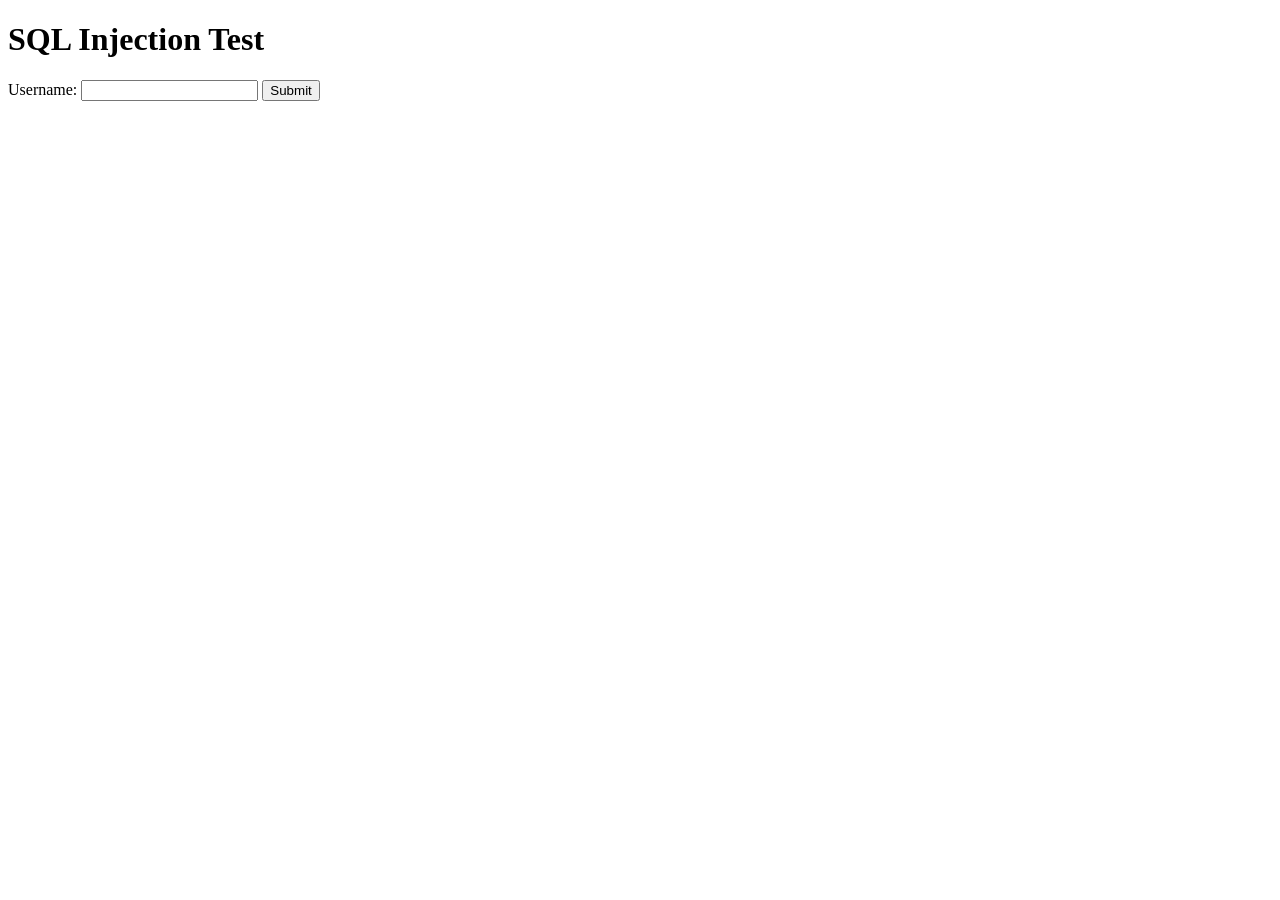
<file: index3.html>
<!DOCTYPE html>
<html lang="en">
<head>
    <meta charset="UTF-8">
    <meta name="viewport" content="width=device-width, initial-scale=1.0">
    <title>SQL Injection Test</title>
</head>
<body>
    <h1>SQL Injection Test</h1>
    <form action="/user" method="post">
        <label for="username">Username:</label>
        <input type="text" id="username" name="username" required>
        <button type="submit">Submit</button>
    </form>
</body>
</html>
</file>
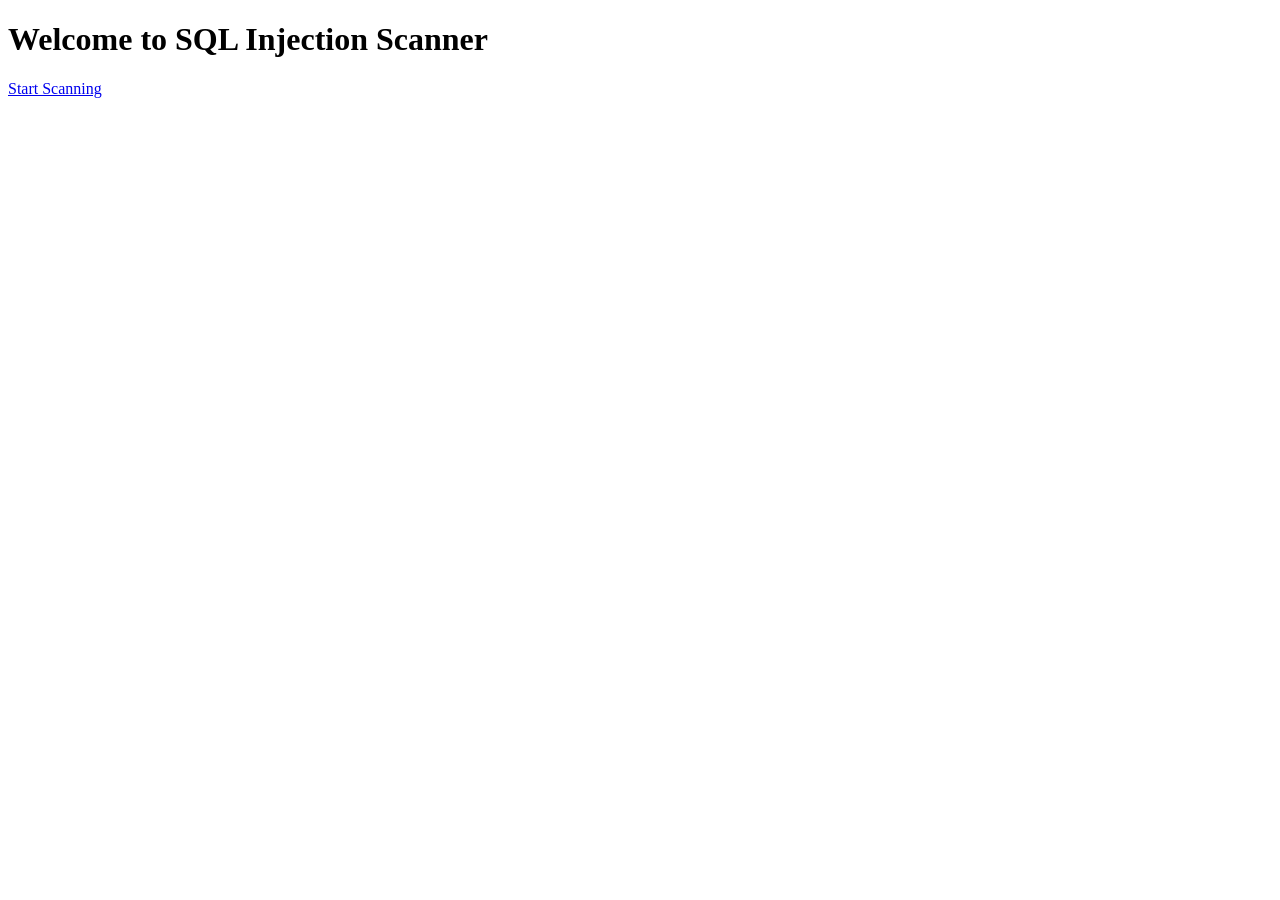
<file: templates/index2.html>
<!DOCTYPE html>
<html lang="en">
<head>
    <meta charset="UTF-8">
    <meta name="viewport" content="width=device-width, initial-scale=1.0">
    <title>SQL Injection Scanner</title>
</head>
<body>
    <h1>Welcome to SQL Injection Scanner</h1>
    <a href="/scan">Start Scanning</a>
</body>
</html>
</file>
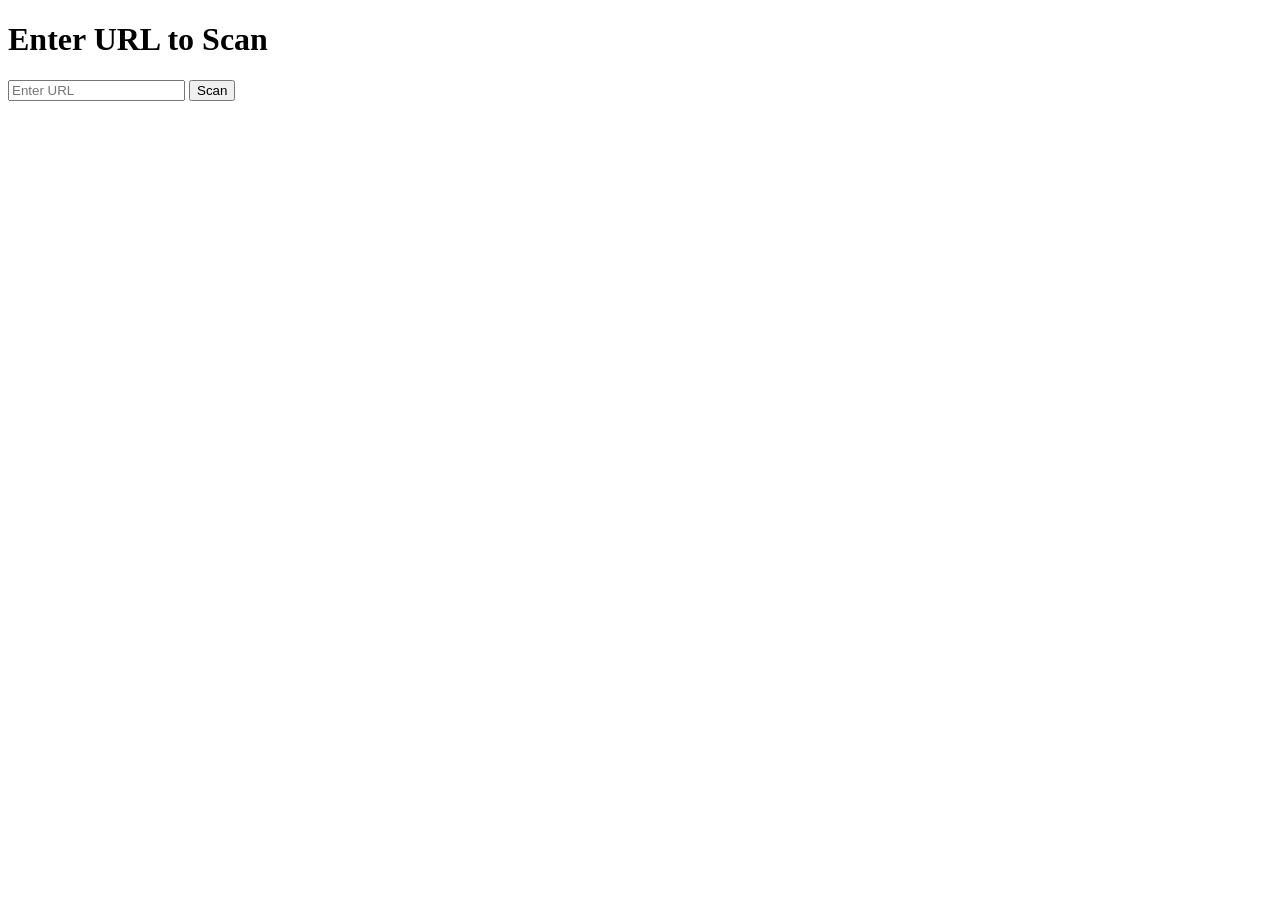
<file: templates/scan.html>
<!DOCTYPE html>
<html lang="en">
<head>
    <meta charset="UTF-8">
    <meta name="viewport" content="width=device-width, initial-scale=1.0">
    <title>Scan URL</title>
</head>
<body>
    <h1>Enter URL to Scan</h1>
    <form method="POST" action="/scan">
        <input type="text" name="url" placeholder="Enter URL" required>
        <button type="submit">Scan</button>
    </form>
</body>
</html>
</file>
